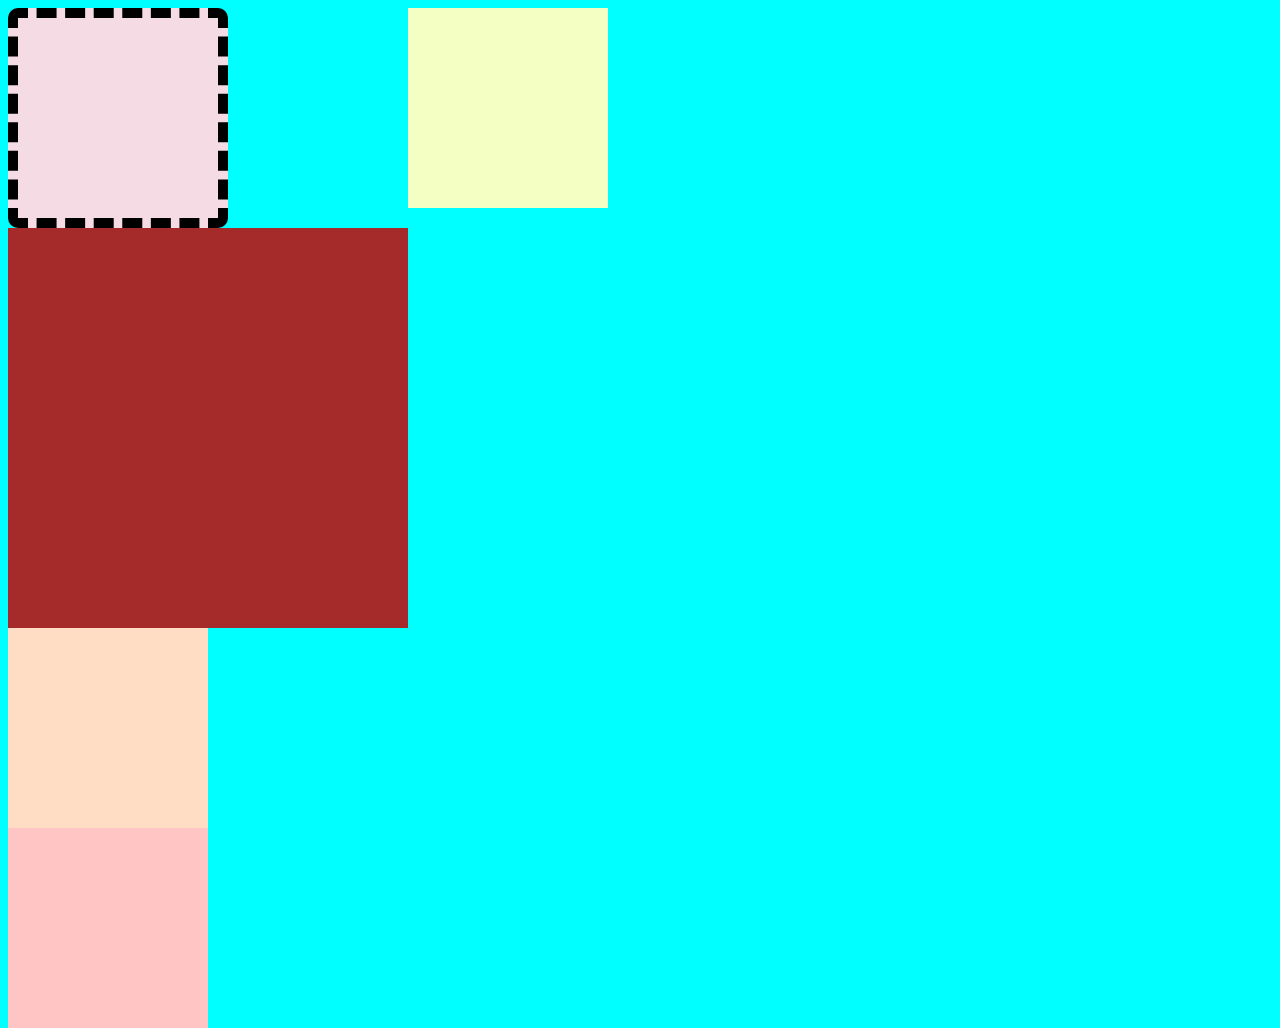
<file: Shapes/index.html>
<!DOCTYPE html>
<html lang="en">
<head>
    <meta charset="UTF-8">
    <meta name="viewport" content="width=device-width, initial-scale=1.0">
    <title>shapes and div</title>
    <link rel="stylesheet"href="style.css">
</head>
 <body>
    <main>
    <div id="box1"></div>
   <div id="box2"></div>
   <div id="box3"></div>
   <div id="box5"></div>
   </main>
   <div id="box4"></div>
</body>
</html>
</file>
<file: Shapes/style.css>
html,body{
    height: 100%;
    width: 100%;
}
body{
    background-color: aqua;
    display:flex;
}

#box1{
    background-color: rgb(245, 220, 228);
    height:200px;
    width:200px;
    border-style: dashed;
    border-width: 10px;
    border-radius: 10px;
}
#box2{
    background-color: brown;
    height:400px;
    width:400px;
}
 

 #box3{
    height: 200px;
    width: 200px;
    background-color: rgb(255, 221, 196);

 }
#box4{
    height: 200px;
    width: 200px;
    background-color: rgb(244, 255, 196);
    
 }
 #box5{
    height: 200px;
    width: 200px;
    background-color: rgb(255, 196, 196);
    
 }
</file>
